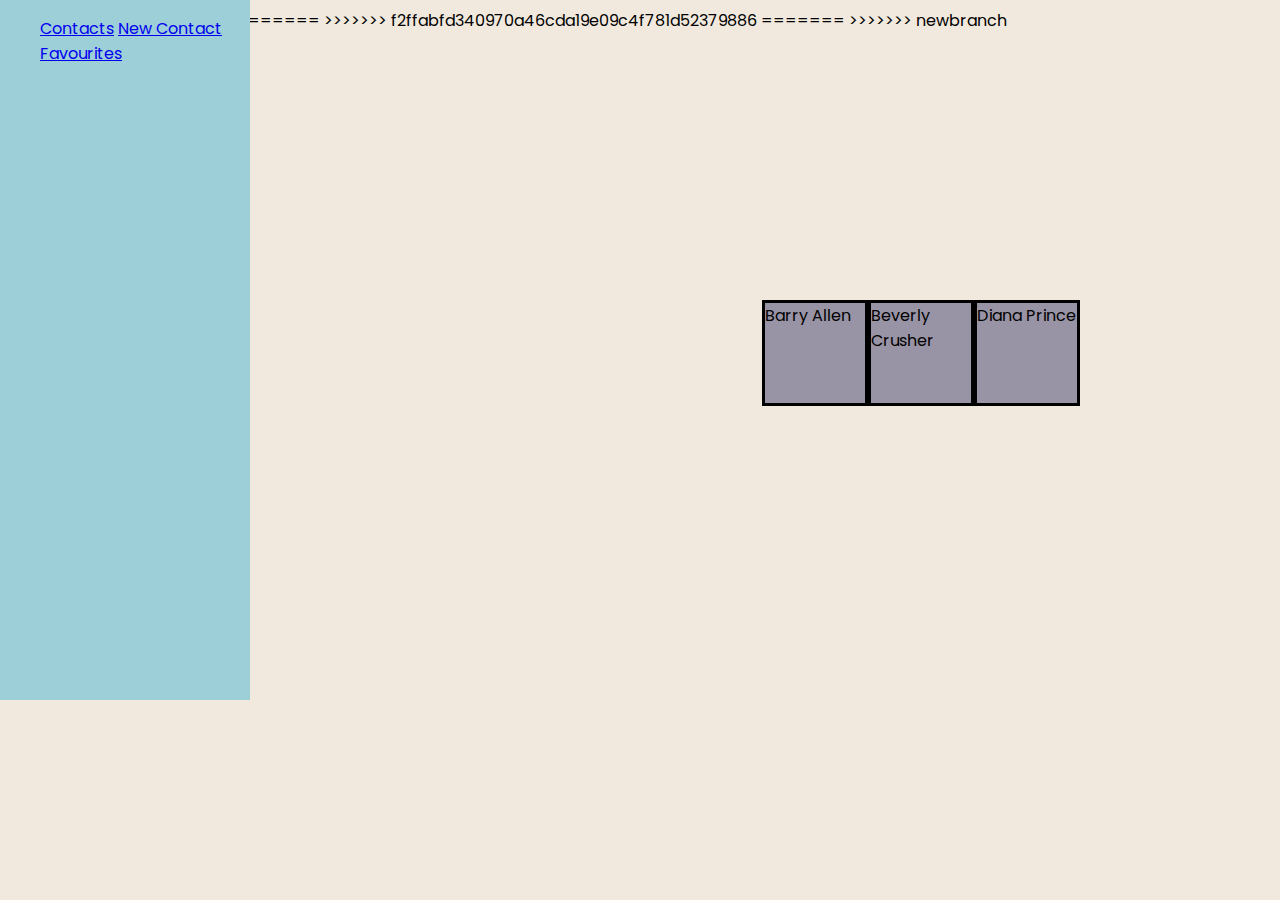
<file: index.html>
<!DOCTYPE html>
<html lang="en">
<head>
    <title>Contacts</title>
    <link rel="stylesheet" href="https://fonts.googleapis.com/css?family=Poppins">
    <link rel="stylesheet" href="styles.css">
</head>


<body>

    <div class="taskbar">
        <ul>
            <a href="index.html">Contacts</a>
            <a href="page2.html">New Contact</a>
            <a href="page3.html">Favourites</a>
        </ul>
    </div>
    

<div class="flex-container">
    
<div class="contact">
    Barry Allen
</div>
   
<div class="contact">
    Beverly Crusher
</div>

<div class="contact">
    Diana Prince
</div>

</div>
<<<<<<< HEAD
<<<<<<< HEAD
</body>
=======
</body>
>>>>>>> f2ffabfd340970a46cda19e09c4f781d52379886
=======
</body>
>>>>>>> newbranch
</file>
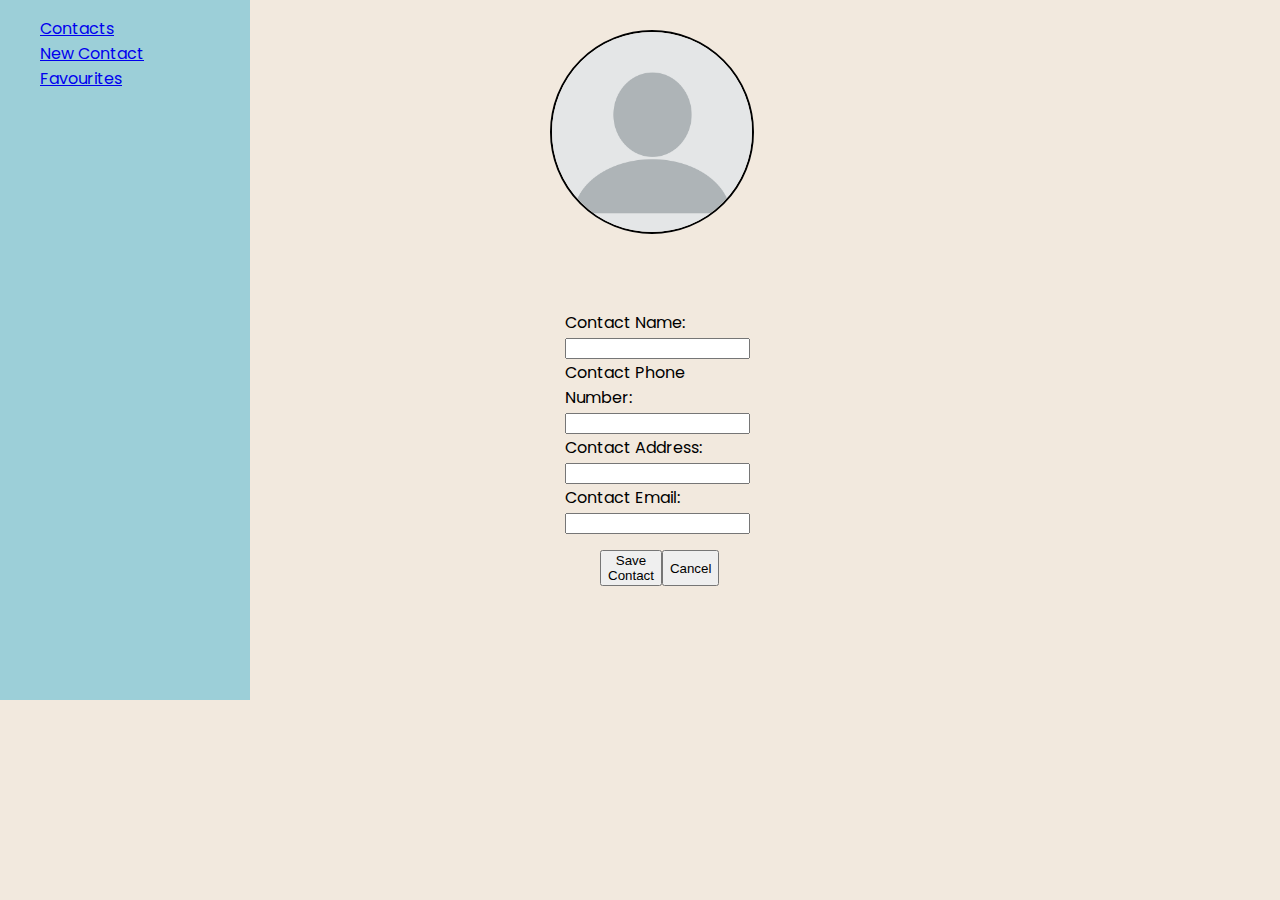
<file: page2.html>
<!DOCTYPE html>
<html lang="en">
<head>
    <title>New Contact </title>
    <link rel="stylesheet" href="https://fonts.googleapis.com/css?family=Poppins">
    <link rel="stylesheet" href="styles.css">
</head>


<body>

    <div class="taskbar">
        <ul>
            <div><a href="index.html">Contacts</a></div>
            <div><a href="page2.html">New Contact</a></div>
            <div><a href="page3.html">Favourites</a></div>
        </ul>

    <div>
        <img src="blank-profile-picture-973460_1280.png"></img>
    </div>

    <div class="formfill">
        <form>
            <label for="name">Contact Name:</label><br>
            <input type="text" id="name" name="name"><br>
            <label for="phone">Contact Phone Number:</label><br>
            <input type="text" id="phone" name="phone">
            <label for="lname">Contact Address:</label><br>
            <input type="text" id="address" name="address">
            <label for="lname">Contact Email:</label><br>
            <input type="text" id="email" name="email">
          </form>
    </div>

    <div class="buttons">
        <button id="savecontact">Save Contact</button>
        <button id="delete">Cancel</button>
    </div>

</body>
</file>
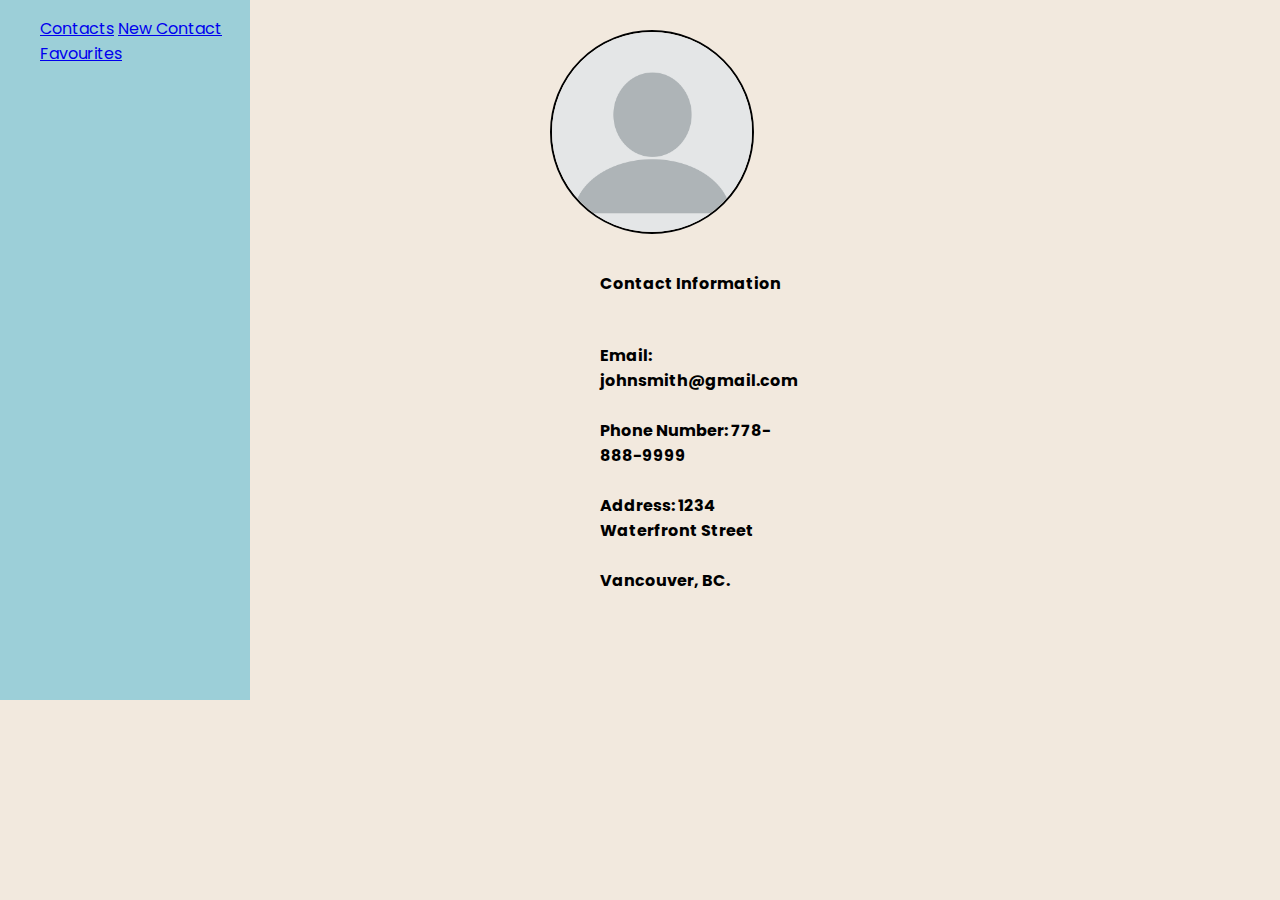
<file: page3.html>
<!DOCTYPE html>
<html lang="en">
<head>
    <title>Favourites</title>
    <link rel="stylesheet" href="https://fonts.googleapis.com/css?family=Poppins">
    <link rel="stylesheet" href="styles.css">
</head>


<body>

    <div class="taskbar">
        <ul>
            <a href="index.html">Contacts</a>
            <a href="page2.html">New Contact</a>
            <a href="page3.html">Favourites</a>
        </ul>


        <div>
            <img src="blank-profile-picture-973460_1280.png", id="image2"></img>
        </div>

        <div id="contactinfo">
            <h4>Contact Information <h4>
            <p>
                <br>Email: johnsmith@gmail.com</br>
                <br>Phone Number: 778-888-9999</br>
                <br>Address: 1234 Waterfront Street</br>
                <br>Vancouver, BC. </br>

            </p>
        </div>

</body>
</file>
<file: styles.css>
html {
    background-color: #f2e9de;
    font-family: 'Poppins', sans-serif;
}


.contact{
height: 100px;
width: 100px;
border:solid black; 
background-color:#9893a5;
}

.flex-container{
    display: flex;
    flex-direction: row;
    justify-content: space-evenly;
    position: absolute;
    top: 300px;
    right: 200px;

}

@media screen (max-width: 700px) {
    .flex-container {
      flex-direction: column;
    }

      .taskbar {
        position:absolute; 
        top:0px;
        background-color:#9ccfd8;
        text-decoration: none;
        flex-direction: row;
        display:flex;


    }

}
.taskbar {
    position:absolute; 
    top:0px;
    left:0px;
    width: 250px;
    height:700px;
    background-color:#9ccfd8;
    text-decoration: none;
    flex-direction: column;
    display:flex;
  }
img{
    border:2px solid black;
    border-radius: 50%;
    height: 200px;
    width: 200px;
    position: absolute;
    left: 550px;
    top: 30px; 
}

.formfill{
    position: absolute;
    left: 565px;
    top: 310px;

}

.buttons{
    display: flex;
    flex-direction: row;
    justify-content: space-evenly;
    position: absolute;
    left: 600px;
    top: 550px;
    
}

#savecontact{
    background-color: solid blue;
    font-style: white;
}

#delete{
    background-color: solid red;
    font-style: white;
}

#contactinfo{
    position:absolute;
    left: 600px;
    top: 250px;

}
</file>
